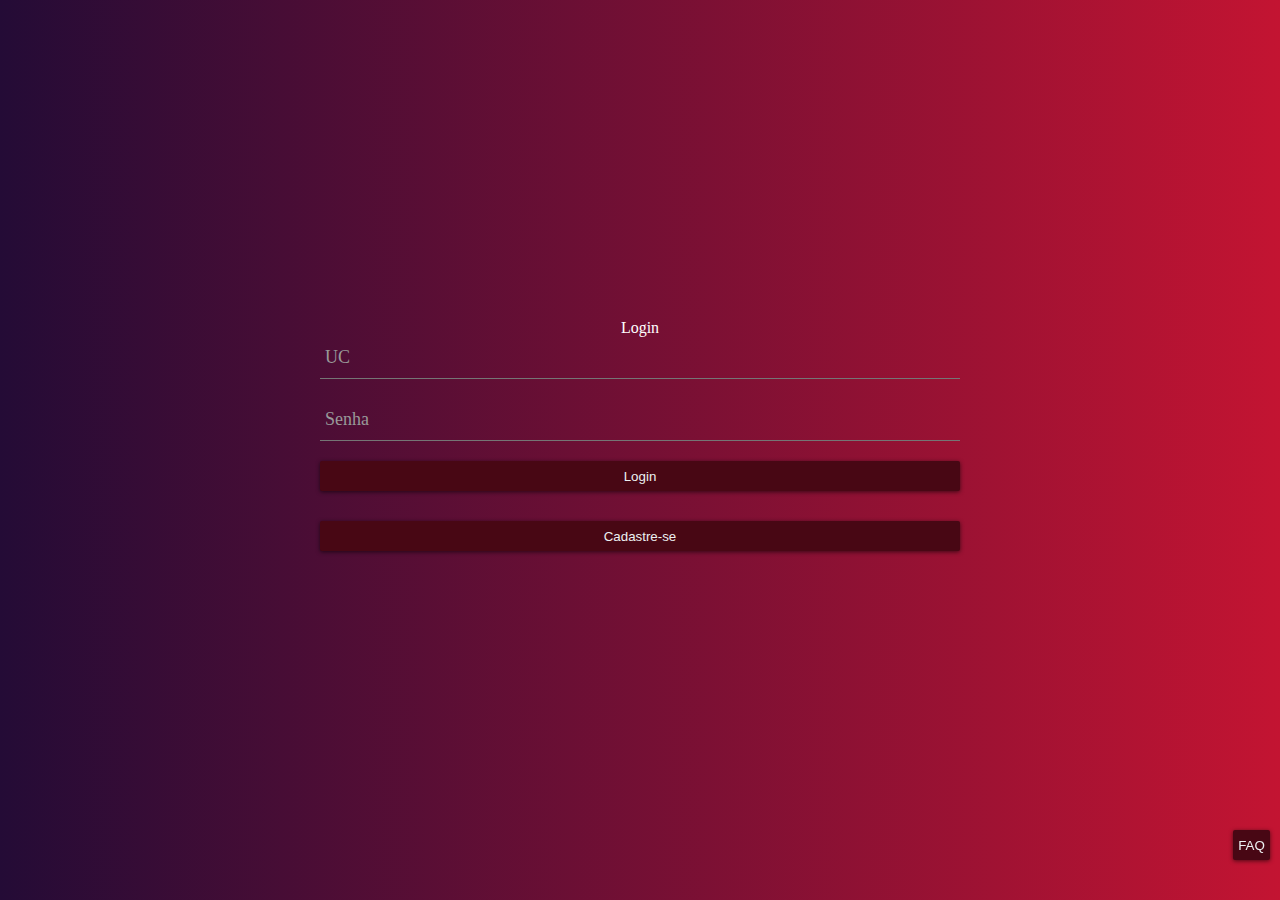
<file: pages/index.html>
<!DOCTYPE html PUBLIC "-//W3C//DTD HTML 4.01//EN" "http://www.w3.org/TR/html4/strict.dtd">
<html>
  <head>
    <meta http-equiv="Content-Type" content="text/html; charset=utf-8">
    <meta http-equiv="Content-Style-Type" content="text/css">
    <title>.:: Eletric Comunity ::.</title>
    <link rel="icon" href="https://media.giphy.com/media/PiIFO8qF9e2XK/giphy.gif">
    <meta name="Generator" content="Cocoa HTML Writer">
    <meta name="CocoaVersion" content="1561.6">
    <style type="text/css">
      p.p1 {margin: 0.0px 0.0px 0.0px 0.0px; font: 12.0px Helvetica}
      p.p2 {margin: 0.0px 0.0px 0.0px 0.0px; font: 12.0px Helvetica; min-height: 14.0px}
    </style>
    <link rel="stylesheet" type="text/css" href="../app.css">
    <script src="../script.js"></script>
  </head>
  <body>
    <div include-html="page"></div>
    <script>
      includeHTML();
    </script>
  </body>
</html>
</file>
<file: app.css>
.login-background {
    position: absolute;
    width: 100%;
    height: 100%;
    background: #c31432;  /* fallback for old browsers */
    background: -webkit-linear-gradient(to right, #240b36, #c31432);  /* Chrome 10-25, Safari 5.1-6 */
    background: linear-gradient(to right, #240b36, #c31432); /* W3C, IE 10+/ Edge, Firefox 16+, Chrome 26+, Opera 12+, Safari 7+ */
    display: flex;
    flex-flow: row;
    justify-content: center;
    align-items: center;
}

.input {
    display: flex;
    margin-bottom: 2px;
    height: 30px;
    width: 100%;
}

.login-form{
    width: 50%;
}

.button {
    display: flex;
    height: 30px;
}

.full {
    width: 100%;
}

body {
    margin: 0;
}

.faq {
    position: fixed !important;
    bottom: 10px;
    right: 10px;
    width: 37px;
}

.menu-item-selected {
    background-color: #a21d1d !important;
}

@media (max-width: 350px) {
    .login-form{
        width: 100%;
    }
}


/**************************/

* { box-sizing:border-box; }

/* basic stylings ------------------------------------------ */
body 				 { background:url(https://scotch.io/wp-content/uploads/2014/07/61.jpg); }
.container 		{
    font-family:'Roboto';
    width:600px;
    margin:30px auto 0;
    display:block;
    background:#FFF;
    padding:10px 50px 50px;
}
h2 		 {
    text-align:center;
    margin-bottom:50px;
}
h2 small {
    font-weight:normal;
    color:#888;
    display:block;
}
.footer 	{ text-align:center; }
.footer a  { color:#53B2C8; }

/* form starting stylings ------------------------------- */
.group 			  {
    position: relative;
    margin-bottom: 20px;
}
input 				{
    font-size:18px;
    padding:10px 10px 10px 5px;
    display:block;
    width:100%;
    border:none;
    border-bottom:1px solid #757575;
    background: transparent;
}
input:focus 		{ outline:none; }

/* LABEL ======================================= */
label 				 {
    color:#999;
    font-size:18px;
    font-weight:normal;
    position:absolute;
    pointer-events:none;
    left:5px;
    top:10px;
    transition:0.2s ease all;
    -moz-transition:0.2s ease all;
    -webkit-transition:0.2s ease all;
}

/* active state */
input:focus ~ label, input:valid ~ label 		{
    top:-20px;
    font-size:14px;
    color:#5264AE;
}

/* BOTTOM BARS ================================= */
.bar 	{ position:relative; display:block; width:100%; }
.bar:before, .bar:after 	{
    content:'';
    height:2px;
    width:0;
    bottom:1px;
    position:absolute;
    background:#5264AE;
    transition:0.2s ease all;
    -moz-transition:0.2s ease all;
    -webkit-transition:0.2s ease all;
}
.bar:before {
    left:50%;
}
.bar:after {
    right:50%;
}

/* active state */
input:focus ~ .bar:before, input:focus ~ .bar:after {
    width:50%;
}

/* HIGHLIGHTER ================================== */
.highlight {
    position:absolute;
    height:60%;
    width:100px;
    top:25%;
    left:0;
    pointer-events:none;
    opacity:0.5;
}

/* active state */
input:focus ~ .highlight {
    -webkit-animation:inputHighlighter 0.3s ease;
    -moz-animation:inputHighlighter 0.3s ease;
    animation:inputHighlighter 0.3s ease;
}

/* ANIMATIONS ================ */
@-webkit-keyframes inputHighlighter {
    from { background:#5264AE; }
    to 	{ width:0; background:transparent; }
}
@-moz-keyframes inputHighlighter {
    from { background:#5264AE; }
    to 	{ width:0; background:transparent; }
}
@keyframes inputHighlighter {
    from { background:#5264AE; }
    to 	{ width:0; background:transparent; }
}

/************************************************/

.button {
    position: relative;

    display: block;
    margin: 30px auto;
    padding: 0;

    overflow: hidden;

    border-width: 0;
    outline: none;
    border-radius: 2px;
    box-shadow: 0 1px 4px rgba(0, 0, 0, .6);

    background-color: #480714;
    color: #ecf0f1;

    transition: background-color .3s;
}

.button:hover, .btn:focus {
    background-color: #a21d1d;
}

.button > * {
    position: relative;
}

.button span {
    display: block;
    padding: 12px 24px;
}

.button:before {
    content: "";

    position: absolute;
    top: 50%;
    left: 50%;

    display: block;
    width: 0;
    padding-top: 0;

    border-radius: 100%;

    background-color: rgba(236, 240, 241, .3);

    -webkit-transform: translate(-50%, -50%);
    -moz-transform: translate(-50%, -50%);
    -ms-transform: translate(-50%, -50%);
    -o-transform: translate(-50%, -50%);
    transform: translate(-50%, -50%);
}

.button:active:before {
    width: 120%;
    padding-top: 120%;

    transition: width .2s ease-out, padding-top .2s ease-out;
}

/* Styles, not important */
*, *:before, *:after {
    box-sizing: border-box;
}
</file>
